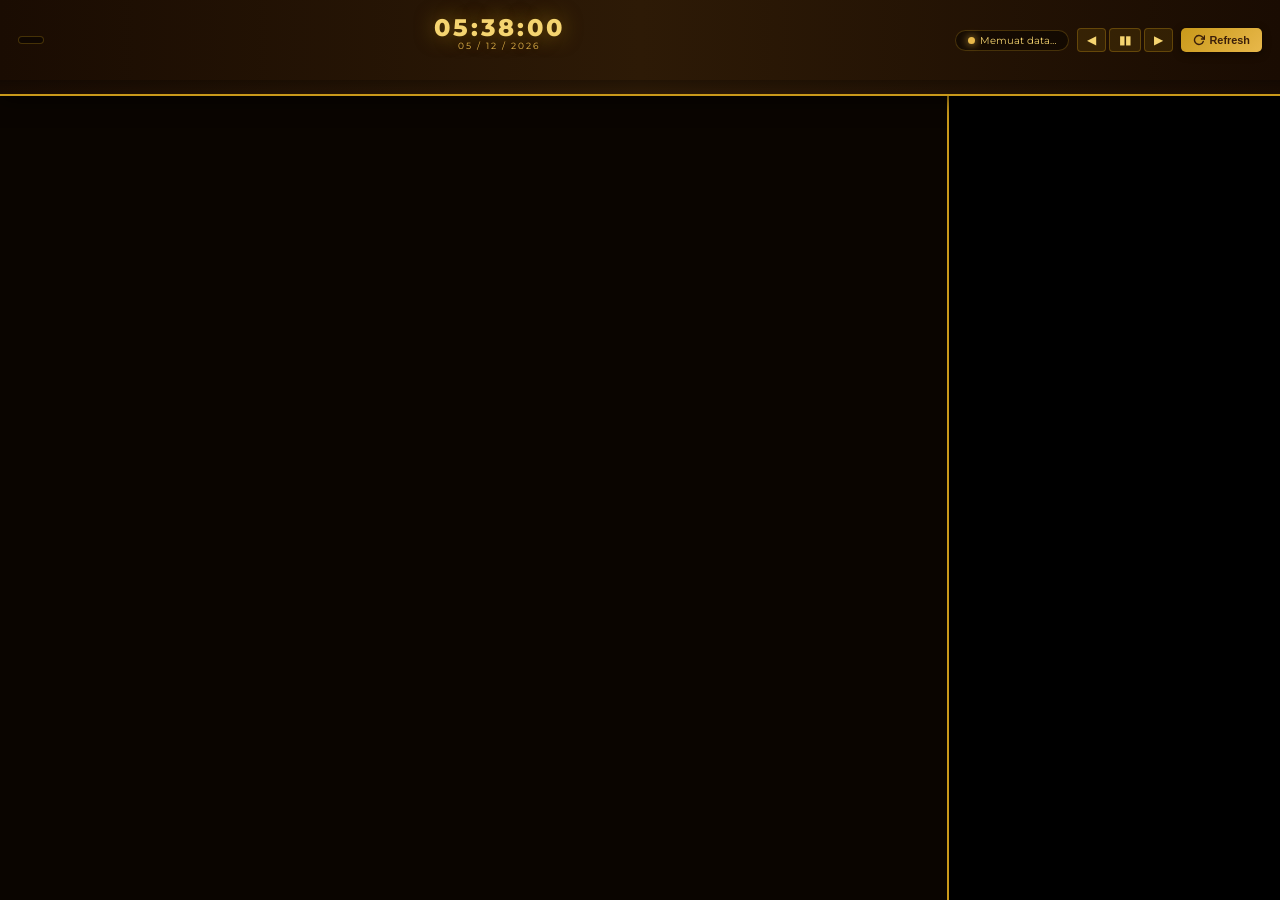
<file: v1/tv.html>
<!DOCTYPE html>
<html lang="id">
<head>
  <meta charset="UTF-8"/>
  <meta name="viewport" content="width=device-width,initial-scale=1.0"/>
  <title>Pantes Gold & Jewelry — Digital Signage Price Board</title>
  <link rel="stylesheet" href="style.css"/>
  <link href="https://fonts.googleapis.com/css2?family=Montserrat:wght@400;600;700;800;900&family=Playfair+Display:wght@700;900&display=swap" rel="stylesheet"/>
</head>
<body>

<!-- ══════════════════════════════════════
     TOPBAR CONTROL
══════════════════════════════════════ -->
<div class="ctrl-bar" id="ctrlBar">
  <div class="ctrl-inner">

    <div class="ctrl-cokim" id="cokimBar"></div>

    <div class="ctrl-clock">
      <span class="ctrl-time" id="clock">--:--:--</span>
      <span class="ctrl-date" id="date">-- / -- / ----</span>
      <span class="ctrl-now" id="ctrlNow"></span>
    </div>

    <div class="ctrl-right">
      <div class="status-badge">
        <span class="sdot" id="statusDot"></span>
        <span id="statusText">Memuat…</span>
      </div>
      <div class="ctrl-btns">
        <button class="cb" id="btnPrev" title="Slide sebelumnya">&#9664;</button>
        <button class="cb cb-pause" id="btnPause" title="Pause">&#9646;&#9646;</button>
        <button class="cb" id="btnNext" title="Slide berikutnya">&#9654;</button>
        <button class="cb cb-mute" id="btnMute" title="Aktifkan suara video" style="display:none;">
          <svg class="icon-muted" width="14" height="14" viewBox="0 0 24 24" fill="none" stroke="currentColor" stroke-width="2.4" stroke-linecap="round" stroke-linejoin="round">
            <polygon points="11 5 6 9 2 9 2 15 6 15 11 19 11 5"/>
            <line x1="22" y1="9" x2="16" y2="15"/>
            <line x1="16" y1="9" x2="22" y2="15"/>
          </svg>
          <svg class="icon-unmuted" width="14" height="14" viewBox="0 0 24 24" fill="none" stroke="currentColor" stroke-width="2.4" stroke-linecap="round" stroke-linejoin="round">
            <polygon points="11 5 6 9 2 9 2 15 6 15 11 19 11 5"/>
            <path d="M15.54 8.46a5 5 0 0 1 0 7.07"/>
            <path d="M19.07 4.93a10 10 0 0 1 0 14.14"/>
          </svg>
        </button>
      </div>
      <button class="btn-refresh" id="btnRefresh" title="Muat ulang data dari Spreadsheet">
        <svg width="12" height="12" viewBox="0 0 24 24" fill="none" stroke="currentColor" stroke-width="2.8" stroke-linecap="round" stroke-linejoin="round">
          <polyline points="23 4 23 10 17 10"/>
          <path d="M20.49 15a9 9 0 1 1-2.12-9.36L23 10"/>
        </svg>
        Refresh
      </button>
    </div>

  </div>
  <div class="story-progress" id="storyProgress"></div>
</div>

<!-- ══════════════════════════════════════
     MAIN LAYOUT: TABEL HARGA (kiri) + VIDEO (kanan)
     Panel video berjalan independen dari slideshow tabel.
══════════════════════════════════════ -->
<div class="main-layout">
  <div class="sw" id="slideshowWrap">
    <!-- Slide-slide tabel harga dibuat otomatis oleh script.js
         berdasarkan data dari Spreadsheet (1 sheet = 1 page,
         maksimal 10 baris per slide). -->
  </div>

  <aside class="video-panel" id="videoPanel">
    <!-- Video promo autoplay + loop dari Google Drive (sheet VIDEO).
         Dikelola sepenuhnya oleh script.js, tidak reset saat
         slideshow tabel berganti. -->
  </aside>
</div>

<script src="config.js"></script>
<script src="script.js"></script>
</body>
</html>
</file>
<file: v1/style.css>
/* =========================================================
   PANTES GOLD & JEWELRY — style.css  v6
   ========================================================= */

*, *::before, *::after { box-sizing: border-box; margin: 0; padding: 0; }

:root {
  --brown-dark:   #3b1f0a;
  --brown-mid:    #5c2d0e;
  --gold:         #c9991a;
  --gold-light:   #e8b84b;
  --gold-shine:   #f5d470;
  --gold-btn:     #d4a017;
  --gold-pale:    #fef8ee;
  --red-lotus:    #c0242b;
  --blue-ubs:     #1f4e9e;
  --green-antam:  #1a7a3c;
  --white:        #ffffff;
  --text-dark:    #2c1a06;
  --text-mid:     #5c3d12;
  --font:         'Montserrat', 'Segoe UI', sans-serif;

  --ctrl-h: 96px;      /* fallback sebelum JS mengukur tinggi asli .ctrl-bar */
  --sh-h:   92px;
  --video-w: 26%;
}

html, body {
  height: 100%; width: 100%;
  font-family: var(--font);
  background: #0a0500;
  overflow: hidden;
}

/* ══════════════════════════════════════════
   TOPBAR
═══════════════════════════════════════════ */
.ctrl-bar {
  position: fixed; top: 0; left: 0; right: 0; z-index: 500;
  min-height: var(--ctrl-h);
  background: linear-gradient(90deg, #1a0c02 0%, #2d1a06 50%, #1a0c02 100%);
  border-bottom: 2px solid var(--gold);
  box-shadow: 0 2px 20px rgba(0,0,0,.7);
  display: flex; flex-direction: column;
}
.ctrl-inner { flex: 1; display: flex; align-items: center; padding: 9px 18px; gap: 10px; }

.ctrl-cokim {
  display: flex; align-items: center; gap: 5px;
  background: rgba(0,0,0,.4);
  border: 1px solid rgba(212,160,23,.28);
  border-radius: 6px; padding: 3px 12px;
  font-size: .64rem; white-space: nowrap; flex-shrink: 0;
}
.ck-label { font-weight: 800; color: var(--gold-light); font-size: .58rem; background: rgba(212,160,23,.15); padding: 1px 5px; border-radius: 3px; }
.ck-val   { color: var(--gold-shine); font-weight: 600; font-size: .65rem; }
.ck-sep   { color: rgba(212,160,23,.3); margin: 0 3px; }

.ctrl-clock { flex: 1; display: flex; flex-direction: column; align-items: center; justify-content: center; min-width: 0; }
.ctrl-time  { font-size: 1.5rem; font-weight: 800; color: var(--gold-shine); letter-spacing: 3px; line-height: 1; text-shadow: 0 0 20px rgba(212,160,23,.5); }
.ctrl-date  { font-size: .58rem; color: var(--gold-light); letter-spacing: 2px; }
.ctrl-now {
  margin-top: 2px; font-size: .62rem; font-weight: 700; letter-spacing: .5px;
  color: var(--gold-shine); text-transform: uppercase;
  max-width: 320px; white-space: nowrap; overflow: hidden; text-overflow: ellipsis;
  opacity: 0; transform: translateY(-3px); transition: opacity .3s ease, transform .3s ease;
}
.ctrl-now.show { opacity: .85; transform: translateY(0); }
.ctrl-now::before { content: '▸ '; color: var(--gold); }

.ctrl-right { flex-shrink: 0; display: flex; align-items: center; gap: 8px; }

.ctrl-right { flex-shrink: 0; display: flex; align-items: center; gap: 8px; }

.status-badge {
  display: flex; align-items: center; gap: 5px;
  background: rgba(0,0,0,.4); border: 1px solid rgba(200,150,30,.28);
  border-radius: 20px; padding: 4px 12px; font-size: .6rem; color: var(--gold-shine);
}
.sdot { width: 7px; height: 7px; border-radius: 50%; background: #666; box-shadow: 0 0 4px #666; transition: background .4s, box-shadow .4s; }
.sdot.online  { background: #2ecc71; box-shadow: 0 0 8px #2ecc71; }
.sdot.demo    { background: #3498db; box-shadow: 0 0 8px #3498db; }
.sdot.loading { background: var(--gold-light); box-shadow: 0 0 8px var(--gold-light); animation: pulse .9s infinite; }
.sdot.error   { background: #e74c3c; box-shadow: 0 0 8px #e74c3c; }
@keyframes pulse { 0%,100%{opacity:1} 50%{opacity:.3} }

.ctrl-btns { display: flex; gap: 3px; }
.cb {
  background: rgba(212,160,23,.12); border: 1px solid rgba(212,160,23,.3);
  border-radius: 4px; color: var(--gold-shine); font-size: .76rem; padding: 4px 9px; cursor: pointer;
  transition: background .2s;
}
.cb:hover { background: rgba(212,160,23,.28); }
.cb-pause { letter-spacing: -1px; min-width: 30px; }
.cb-mute { display: flex; align-items: center; justify-content: center; padding: 4px 8px; }
.cb-mute .icon-unmuted { display: none; }
.cb-mute.is-unmuted .icon-muted { display: none; }
.cb-mute.is-unmuted .icon-unmuted { display: block; }
.cb-mute.is-unmuted { background: rgba(46,204,113,.18); border-color: rgba(46,204,113,.4); color: #6bdb95; }

.btn-refresh {
  display: flex; align-items: center; gap: 5px;
  background: linear-gradient(135deg, var(--gold), var(--gold-light));
  border: none; border-radius: 5px; color: var(--brown-dark); font-weight: 800; font-size: .68rem;
  padding: 6px 12px; cursor: pointer; box-shadow: 0 2px 8px rgba(0,0,0,.4); transition: transform .15s;
}
.btn-refresh:hover { transform: translateY(-1px); }
.btn-refresh.spinning svg { animation: spin .6s linear infinite; }
@keyframes spin { to { transform: rotate(360deg); } }

/* ── STORY PROGRESS — indikator slide bergaya Instagram/TikTok Stories ──
   Setiap segmen = 1 slide. Otomatis menyesuaikan lebar untuk berapapun
   jumlah slide, jauh lebih rapi & modern dibanding deretan titik kecil. */
.story-progress {
  display: flex; align-items: center; gap: 4px;
  padding: 6px 16px 8px;
  background: linear-gradient(180deg, rgba(0,0,0,.25) 0%, transparent 100%);
}
.seg {
  flex: 1 1 0; min-width: 6px; height: 4px; padding: 0; border: none; cursor: pointer;
  background: rgba(212,160,23,.16); border-radius: 3px; overflow: hidden;
  position: relative; transition: background .25s, height .2s;
}
.seg:hover { background: rgba(212,160,23,.3); }
.seg-fill {
  position: absolute; inset: 0; width: 0%; border-radius: 3px;
  background: linear-gradient(90deg, var(--gold), var(--gold-shine));
  box-shadow: 0 0 6px rgba(245,212,112,.6);
}
.seg-done .seg-fill { width: 100%; }
.seg-active { height: 5px; background: rgba(212,160,23,.28); }
.seg-active .seg-fill { transition: width .1s linear; }

/* ══════════════════════════════════════════
   MAIN LAYOUT — tabel (kiri) + video (kanan)
═══════════════════════════════════════════ */
.main-layout {
  position: fixed; top: var(--ctrl-h-actual, var(--ctrl-h)); left: 0; right: 0; bottom: 0;
  display: flex;
}

.sw { position: relative; flex: 1 1 auto; overflow: hidden; min-width: 0; }

/* ══════════════════════════════════════════
   SLIDES (tabel harga — dibangun dinamis oleh JS)
═══════════════════════════════════════════ */
.slide {
  position: absolute; inset: 0;
  opacity: 0; pointer-events: none;
  transform: translateX(60px);
  transition: opacity .55s cubic-bezier(.4,0,.2,1), transform .55s cubic-bezier(.4,0,.2,1);
}
.slide.active     { opacity: 1; pointer-events: auto; transform: translateX(0); }
.slide.exit-left  { opacity: 0; pointer-events: none; transform: translateX(-60px); }
.slide.exit-right { opacity: 0; pointer-events: none; transform: translateX(60px); }

.page-bg {
  width: 100%; height: 100%;
  display: flex; flex-direction: column;
  background: radial-gradient(circle at 20% 0%, #241206 0%, #0a0500 70%);
}

/* Aksen warna per kategori halaman (variasi visual, latar tetap gelap) */
.page-bg.accent-gold  .slide-header { background: linear-gradient(90deg, var(--brown-dark) 0%, var(--brown-mid) 45%, var(--brown-dark) 100%); border-bottom-color: var(--gold); }
.page-bg.accent-brown .slide-header { background: linear-gradient(90deg, #241206 0%, var(--brown-dark) 45%, #241206 100%); border-bottom-color: var(--gold-light); }
.page-bg.accent-green .slide-header { background: linear-gradient(90deg, #0e2415 0%, #164a26 45%, #0e2415 100%); border-bottom-color: var(--green-antam); }
.page-bg.accent-red   .slide-header { background: linear-gradient(90deg, #2a0a0c 0%, #4a1216 45%, #2a0a0c 100%); border-bottom-color: var(--red-lotus); }
.page-bg.accent-blue  .slide-header { background: linear-gradient(90deg, #0a1224 0%, #14264a 45%, #0a1224 100%); border-bottom-color: var(--blue-ubs); }

.page-bg.accent-green .price-table thead th { background: var(--green-antam); }
.page-bg.accent-red   .price-table thead th { background: var(--red-lotus); }
.page-bg.accent-blue  .price-table thead th { background: var(--blue-ubs); }

/* ══════════════════════════════════════════
   SLIDE HEADER (logo kiri, judul tengah, logo kanan)
═══════════════════════════════════════════ */
.slide-header {
  display: flex; align-items: center; justify-content: space-between;
  height: var(--sh-h); flex-shrink: 0; padding: 0 22px; gap: 14px;
  border-bottom: 3px solid var(--gold);
  box-shadow: 0 3px 16px rgba(0,0,0,.5);
  position: relative; overflow: hidden;
}
.sh-brand, .sh-trimas { display: flex; align-items: center; flex-shrink: 0; }
.brand-logo-img  { height: clamp(56px, 11vh, 108px); width: auto; mix-blend-mode: screen; filter: brightness(1.2) saturate(1.1); }
.trimas-logo-img { height: clamp(48px, 9vh, 92px);  width: auto; mix-blend-mode: screen; filter: brightness(1.2); }
.sh-center { flex: 1; text-align: center; overflow: hidden; }
.sh-title {
  color: var(--white); font-weight: 900; text-transform: uppercase;
  letter-spacing: 1px; line-height: 1.15;
  font-size: clamp(.85rem, 2vw, 1.5rem);
  text-shadow: 1px 1px 6px rgba(0,0,0,.6);
  white-space: nowrap; overflow: hidden; text-overflow: ellipsis;
}

/* ══════════════════════════════════════════
   TABEL HARGA — generic, responsif, tidak terlalu besar
═══════════════════════════════════════════ */
.table-wrap {
  flex: 1; display: flex; align-items: center; justify-content: center;
  padding: clamp(10px, 2vh, 26px) clamp(10px, 3vw, 40px);
  overflow: hidden;
}
.price-table {
  width: 100%; max-width: 980px;
  border-collapse: collapse;
  background: var(--white);
  border-radius: 8px; overflow: hidden;
  box-shadow: 0 8px 30px rgba(0,0,0,.45);
  border: 2px solid var(--gold);
}
.price-table thead th {
  background: var(--gold-btn); color: var(--brown-dark);
  font-weight: 800; text-transform: uppercase; letter-spacing: .4px;
  padding: clamp(8px, 1.4vh, 14px) 10px; text-align: center;
  font-size: clamp(.66rem, 1.1vw, .85rem);
  border-right: 1px solid rgba(255,255,255,.35);
}
.price-table thead th:last-child { border-right: none; }
.price-table tbody tr { animation: rowFade .3s ease both; }
.price-table tbody tr:nth-child(even) { background: var(--gold-pale); }
.price-table tbody tr:hover { background: #fef0cc; }
.price-table tbody td {
  padding: clamp(7px, 1.3vh, 14px) 10px; text-align: center; font-weight: 700;
  color: var(--text-dark); font-size: clamp(.72rem, 1.15vw, .95rem);
  border-right: 1px solid rgba(212,160,23,.25); border-top: 1px solid rgba(212,160,23,.18);
}
.price-table tbody td:last-child { border-right: none; }
.price-table tbody td:first-child {
  font-weight: 900; color: var(--brown-dark); background: rgba(249,243,226,.7);
  font-size: clamp(.74rem, 1.2vw, .98rem);
}
.td-empty { color: #bbb; font-style: italic; padding: 16px !important; }

.empty-state {
  display: flex; align-items: center; justify-content: center; height: 100%;
  color: var(--gold-light); font-size: 1rem; text-align: center; padding: 20px;
}

/* ══════════════════════════════════════════
   VIDEO PANEL — sisi kanan, autoplay & loop, independen
═══════════════════════════════════════════ */
.video-panel {
  flex: 0 0 var(--video-w); max-width: var(--video-w);
  background: #000; border-left: 2px solid var(--gold);
  display: flex; align-items: center; justify-content: center;
  position: relative; overflow: hidden;
}
.video-panel.empty { flex: 0 0 0; max-width: 0; border-left: none; }
.video-frame { position: relative; width: 100%; height: 100%; }
.video-frame video, .video-frame iframe {
  width: 100%; height: 100%; object-fit: cover; display: block; border: none;
}
/* Menutupi kedipan tombol play/nama channel yang sempat muncul sesaat
   sebelum video benar-benar mulai — dibuka otomatis begitu event
   pemutaran asli terdeteksi (lihat revealVideo() di script.js). */
.video-loading-cover {
  position: absolute; inset: 0; z-index: 5;
  background: #000;
  opacity: 1; transition: opacity .45s ease;
  pointer-events: none;
}
.video-loading-cover.hide { opacity: 0; }
.video-caption {
  position: absolute; left: 0; right: 0; bottom: 0;
  padding: 14px 16px 18px; text-align: center;
  background: linear-gradient(0deg, rgba(0,0,0,.75) 0%, transparent 100%);
  color: var(--gold-shine); font-weight: 700; font-size: clamp(.7rem, 1.4vw, .95rem);
  letter-spacing: .5px; text-transform: uppercase;
}

/* ══════════════════════════════════════════
   ANIMATIONS
═══════════════════════════════════════════ */
@keyframes rowFade { from { opacity: 0; transform: translateY(5px); } to { opacity: 1; transform: translateY(0); } }

/* ══════════════════════════════════════════
   RESPONSIVE
═══════════════════════════════════════════ */
@media (max-width: 1200px) {
  :root { --video-w: 30%; }
}
@media (max-width: 1000px) {
  .ctrl-cokim, .ctrl-now { display: none; }
  :root { --video-w: 34%; }
}
@media (max-width: 820px) {
  :root { --sh-h: 72px; --video-w: 100%; }
  .ctrl-inner { flex-wrap: wrap; padding: 6px 10px; }
  .ctrl-clock { order: -1; width: 100%; }
  .ctrl-time  { font-size: 1.25rem; }
  .main-layout { flex-direction: column; }
  .video-panel { flex: 0 0 34vh; max-width: 100%; border-left: none; border-top: 2px solid var(--gold); order: -1; }
  .sw { flex: 1 1 auto; }
}
@media (max-width: 560px) {
  :root { --sh-h: 60px; }
  .sh-title { font-size: clamp(.75rem, 3vw, 1.05rem); }
  .brand-logo-img, .trimas-logo-img { height: clamp(34px, 7vh, 54px); }
  .ctrl-right .status-badge { display: none; }
  .price-table thead th, .price-table tbody td { padding: 6px 6px; }
}
</file>
